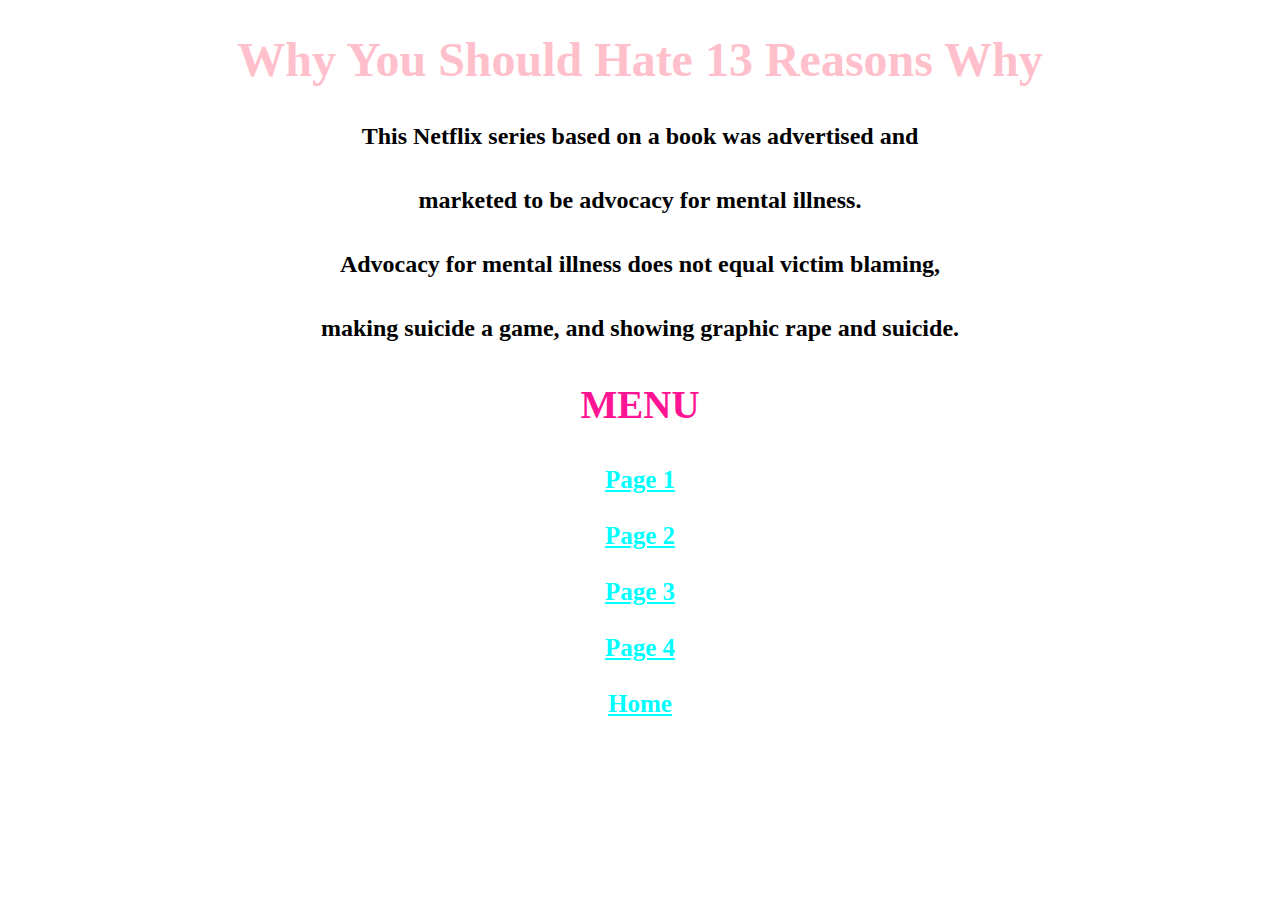
<file: index.html>
<!DOCTYPE html>
<html lang="en">
	
	
	<head>
	<link hred="stylesheet.css">
	<link rel="stylesheet" type="text/css" href="stylesheet.css" media="screen"/>
	<title> 
        13 Reasons WHY???
        </title>
        
    </head>
    
    <body background="https://resources.stuff.co.nz/content/dam/images/1/i/i/n/j/1/image.related.StuffLandscapeSixteenByNine.620x349.1ilk7y.png/1492656085117.jpg">
    </body>
        
        <center>
            
        <h1>
            Why You Should Hate 13 Reasons Why
            </h1>    
            
                      

            
            
             
        <h2>
            <center>
            <font size="5px">
            <mark>This Netflix series based on a book was advertised and
                <br>
                <br>
                marketed to be advocacy for mental illness. 
                <br>
                <br>
                Advocacy for mental illness does not equal victim blaming,
                <br>
                <br>
                making suicide a game, and showing graphic rape and suicide.   
             <a href="http://www.shmoop.com/thirteen-reasons-why/characters.html" target="_blank" The Characters></a>
                      
            </mark>
            </font>
            <center>
            
            <p>MENU</p>
            
            </center>
            <center>
		<div class="topnav"  id="menu"> 

            <a href="page 1.html">Page 1</a>
			<br>
            <br>
			<a href="page 2.html">Page 2</a>
			<br>
            <br>
			<a href="page 3.html">Page 3</a>
			<br>
            <br>
			<a href="page 4.html">Page 4</a>
            <br>
            <br>
            <a href="index.html">Home</a>		
                </div>
            </center>
            </center>
            </h2>
</html>
</file>
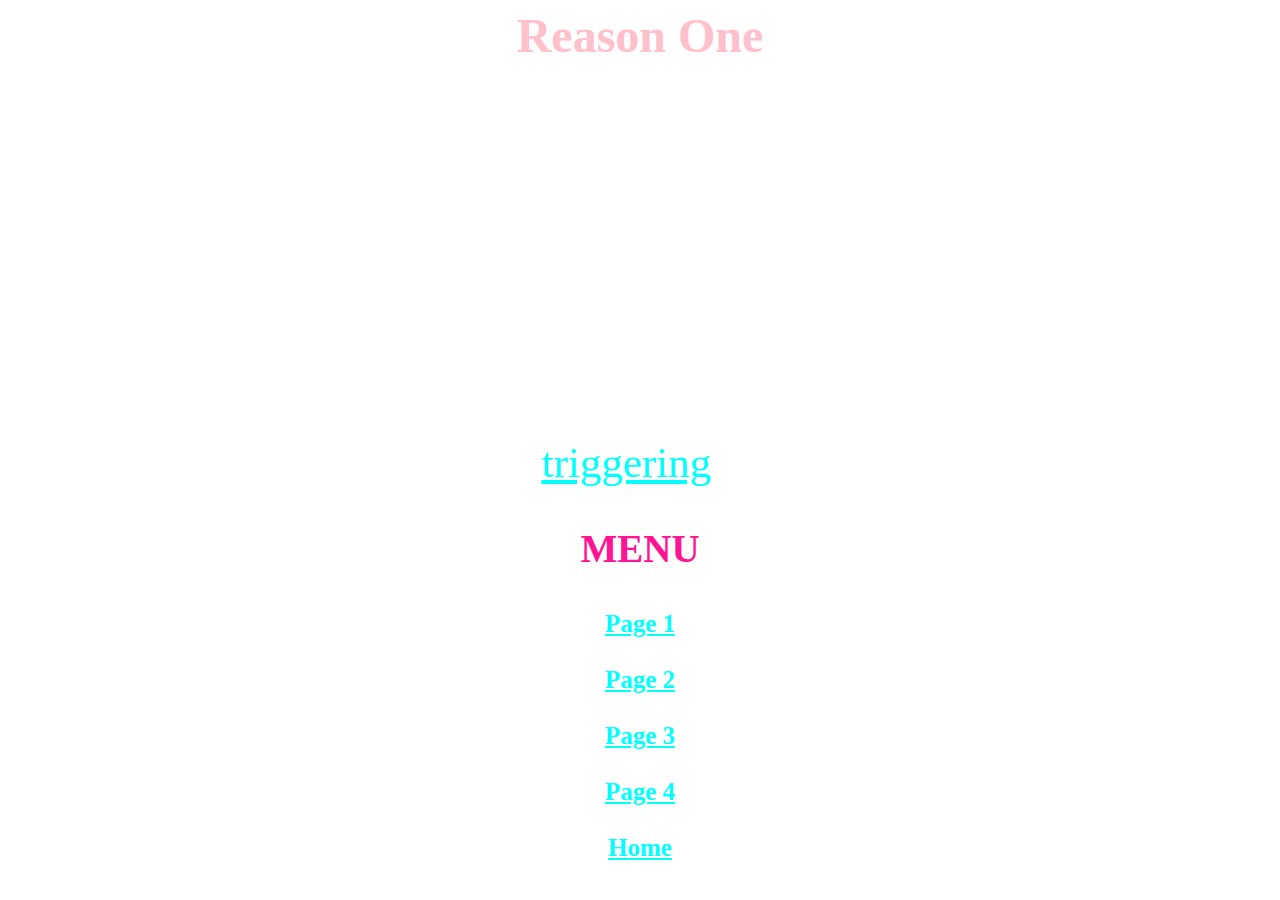
<file: page 1.html>
<html lang="en">
    
    <link hred="stylesheet.css">
	<link rel="stylesheet" type="text/css" href="stylesheet.css" media="screen"/>
    
    <title> 
        
        Reason One
    
    </title>
    
    
   
    <body>
    
    
    <body background="http://assets.teenvogue.com/photos/5899fdee370748b21532ede8/master/w_1400,h_1000,c_limit/13RW_102_03419RC.jpg">
        
        </body>
    
    
    
    </body>
    
    <center>
    <h1>
        Reason One
    
    </h1>
    </center>
    
    <center>
    <p2>
    
    The creators of this show consulted with psychologists and mental health professionals to learn what they should and shouldn't do. So, guidelines were set up. These guidelines though were broken and the creators did pretty much the exact opposite of what they were told to do.
        <br>
        <br>
        Among these broken guidelines were scenes of graphic rape, bullying, self-harm, and suicide. All are things there were told to not do. Just showing the rape scene was <a href="https://www.babble.com/entertainment/13-reasons-why-rape/" target="_blank">triggering</a> to many viewers and victims.
        
        </p2>
    

    </center>
    <h2>
          <center>
                    <p>MENU</p>
                    </center>
      <center>
		<div class="topnav"  id="menu"> 

	
            <a href="page 1.html">Page 1</a>
			<br>
            <br>
			<a href="page 2.html">Page 2</a>
			<br>
            <br>
			<a href="page 3.html">Page 3</a>
			<br>
            <br>
			<a href="page 4.html">Page 4</a>
            <br>
            <br>
            <a href="index.html">Home</a>		
                </div>
            </center>
    </h2>
</html>
</file>
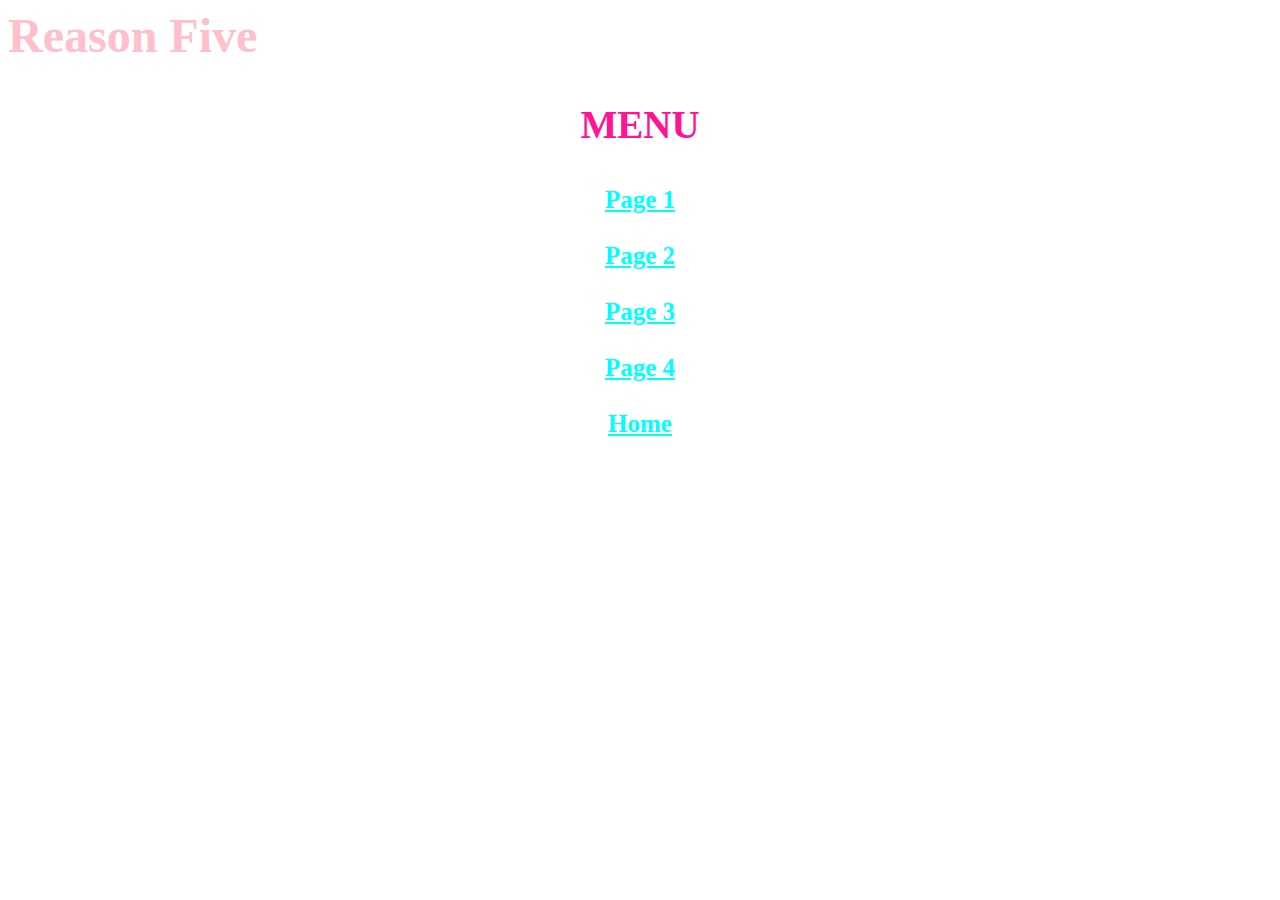
<file: page 5.html>
<html lang="en">
<link hred="stylesheet.css">
	<link rel="stylesheet" type="text/css" href="stylesheet.css" media="screen"/>
    
    
    <title>
    
    Reason Five
        
    </title>
     <h1>
    
    Reason Five
    
    </h1>
    
    
    <h2>
        
        <center>
                    <p>MENU</p>
                    </center>
        
      <center>
		<div class="topnav"  id="menu"> 

	
            <a href="page 1.html">Page 1</a>
			<br>
            <br>
			<a href="page 2.html">Page 2</a>
			<br>
            <br>
			<a href="page 3.html">Page 3</a>
			<br>
            <br>
			<a href="page 4.html">Page 4</a>
            <br>
            <br>
            <a href="index.html">Home</a>		
                </div>
            </center>
    </h2>
</html
</file>
<file: stylesheet.css>
body {background-size: 100%;
    background-repeat: no-repeat;
    background-attachment: fixed;
    background-position: center;
}

mark {background-color: white;
    color: black;
    
}

div { 
	font-size: 25px;
	color: magenta;
	
}

h1 {
    font-size: 48px;
    color: pink;
     
}

p2 {
    
    font-size: 43px;
    color: white;
    
}

p {
    
    font-size: 39px;
    color: deeppink;

}

a{
    
    color: aqua;
    
}

h2 {
    
    font-size: 28px;
    
}
</file>
